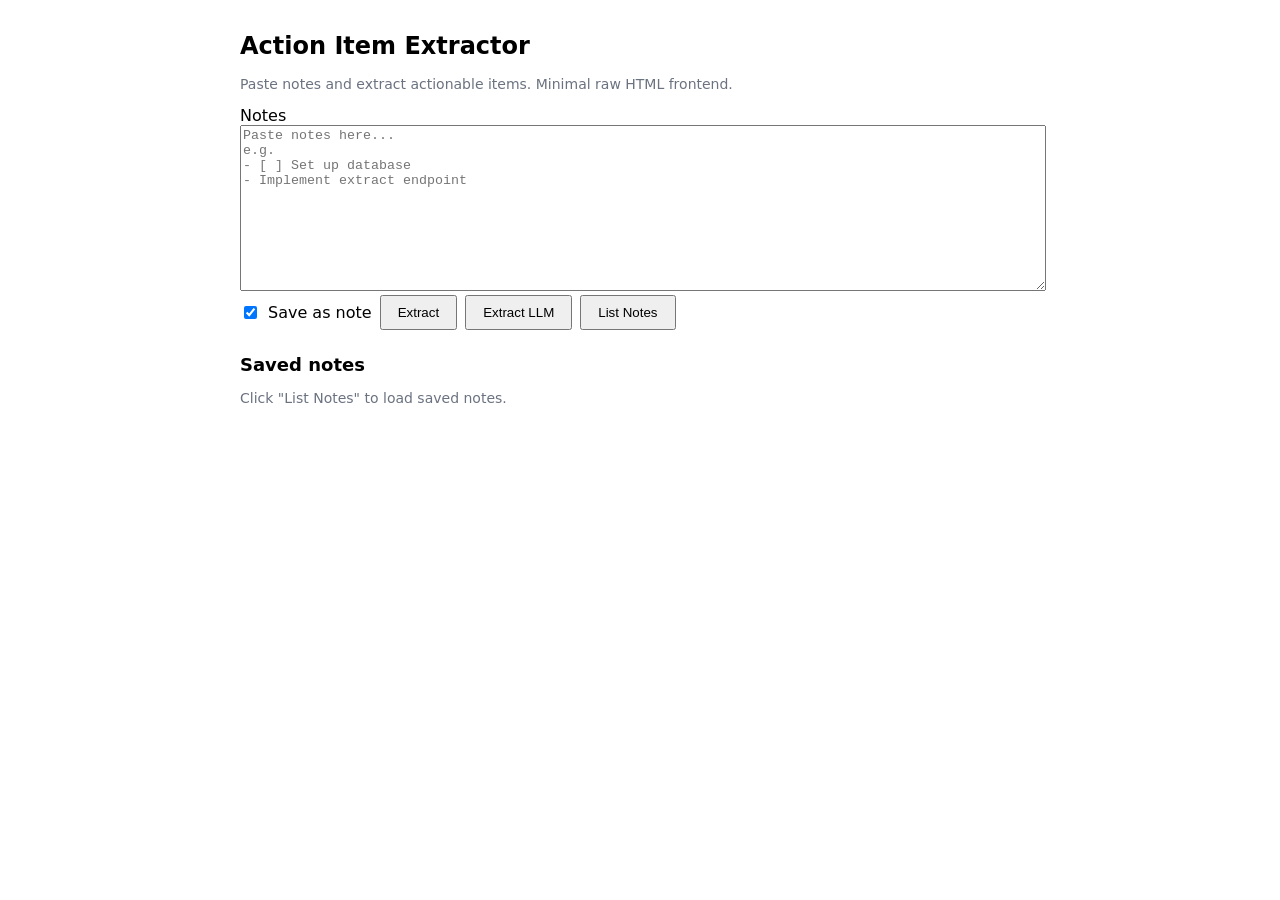
<file: week2/frontend/index.html>
<!doctype html>
<html lang="en">
  <head>
    <meta charset="utf-8" />
    <meta name="viewport" content="width=device-width, initial-scale=1" />
    <title>Action Item Extractor</title>
    <style>
      body { font-family: system-ui, -apple-system, Segoe UI, Roboto, Ubuntu, Cantarell, Noto Sans, sans-serif; margin: 2rem auto; max-width: 800px; padding: 0 1rem; }
      h1 { font-size: 1.5rem; }
      h2 { font-size: 1.125rem; margin-top: 1.5rem; }
      textarea { width: 100%; min-height: 160px; font-family: ui-monospace, SFMono-Regular, Menlo, Monaco, Consolas, Liberation Mono, monospace; }
      button { padding: 0.5rem 1rem; cursor: pointer; }
      .items { margin-top: 1rem; }
      .item { display: flex; align-items: center; gap: 0.5rem; padding: 0.25rem 0; }
      .muted { color: #6b7280; font-size: 0.875rem; }
      .row { display: flex; gap: 0.5rem; align-items: center; flex-wrap: wrap; }
      .error { color: #b91c1c; }
      .note { border-top: 1px solid #e5e7eb; padding: 0.75rem 0; }
      .note pre { white-space: pre-wrap; margin: 0.35rem 0 0; font-family: ui-monospace, SFMono-Regular, Menlo, Monaco, Consolas, Liberation Mono, monospace; font-size: 0.875rem; }
    </style>
  </head>
  <body>
    <h1>Action Item Extractor</h1>
    <p class="muted">Paste notes and extract actionable items. Minimal raw HTML frontend.</p>

    <label for="text">Notes</label>
    <textarea id="text" placeholder="Paste notes here...&#10;e.g.&#10;- [ ] Set up database&#10;- Implement extract endpoint"></textarea>
    <div class="row">
      <label class="row"><input id="save_note" type="checkbox" checked /> Save as note</label>
      <button id="extract">Extract</button>
      <!-- BEGIN AI-generated: Extract LLM + List Notes buttons (TODO 4) -->
      <button id="extract-llm">Extract LLM</button>
      <button id="list-notes">List Notes</button>
      <!-- END AI-generated: Extract LLM + List Notes buttons (TODO 4) -->
    </div>

    <div class="items" id="items"></div>

    <!-- BEGIN AI-generated: notes list panel (TODO 4) -->
    <h2>Saved notes</h2>
    <div id="notes" class="muted">Click "List Notes" to load saved notes.</div>
    <!-- END AI-generated: notes list panel (TODO 4) -->

    <script>
      const $ = (sel) => document.querySelector(sel);
      const itemsEl = $('#items');
      const notesEl = $('#notes');

      function escapeHtml(value) {
        return String(value)
          .replaceAll('&', '&amp;')
          .replaceAll('<', '&lt;')
          .replaceAll('>', '&gt;')
          .replaceAll('"', '&quot;');
      }

      async function readErrorDetail(res) {
        try {
          const body = await res.json();
          if (body && body.detail) {
            return typeof body.detail === 'string' ? body.detail : JSON.stringify(body.detail);
          }
        } catch (_) { /* ignore non-JSON error bodies */ }
        return `Request failed (${res.status})`;
      }

      function renderChecklist(items) {
        if (!items || items.length === 0) {
          itemsEl.innerHTML = '<p class="muted">No action items found.</p>';
          return;
        }
        itemsEl.innerHTML = items.map(it => (
          `<div class="item"><input type="checkbox" data-id="${it.id}" /> <span>${escapeHtml(it.text)}</span></div>`
        )).join('');
        itemsEl.querySelectorAll('input[type="checkbox"]').forEach(cb => {
          cb.addEventListener('change', async (e) => {
            const id = e.target.getAttribute('data-id');
            await fetch(`/action-items/${id}/done`, {
              method: 'POST',
              headers: { 'Content-Type': 'application/json' },
              body: JSON.stringify({ done: e.target.checked }),
            });
          });
        });
      }

      async function extractFrom(endpoint, pendingLabel) {
        const text = $('#text').value;
        const save = $('#save_note').checked;
        itemsEl.textContent = pendingLabel;
        try {
          const res = await fetch(endpoint, {
            method: 'POST',
            headers: { 'Content-Type': 'application/json' },
            body: JSON.stringify({ text, save_note: save }),
          });
          if (!res.ok) throw new Error(await readErrorDetail(res));
          const data = await res.json();
          renderChecklist(data.items);
        } catch (err) {
          console.error(err);
          itemsEl.innerHTML = `<p class="error">${escapeHtml(err.message || 'Error extracting items')}</p>`;
        }
      }

      $('#extract').addEventListener('click', () => {
        extractFrom('/action-items/extract', 'Extracting...');
      });

      // BEGIN AI-generated: Extract LLM + List Notes handlers (TODO 4)
      $('#extract-llm').addEventListener('click', () => {
        extractFrom('/action-items/extract-llm', 'Extracting with LLM...');
      });

      $('#list-notes').addEventListener('click', async () => {
        notesEl.textContent = 'Loading notes...';
        try {
          const res = await fetch('/notes');
          if (!res.ok) throw new Error(await readErrorDetail(res));
          const notes = await res.json();
          if (!notes.length) {
            notesEl.innerHTML = '<p class="muted">No saved notes yet.</p>';
            return;
          }
          notesEl.innerHTML = notes.map(n => (
            `<div class="note">` +
              `<div class="muted">#${n.id} · ${escapeHtml(n.created_at)}</div>` +
              `<pre>${escapeHtml(n.content)}</pre>` +
            `</div>`
          )).join('');
        } catch (err) {
          console.error(err);
          notesEl.innerHTML = `<p class="error">${escapeHtml(err.message || 'Error loading notes')}</p>`;
        }
      });
      // END AI-generated: Extract LLM + List Notes handlers (TODO 4)
    </script>
  </body>
  </html>
</file>
